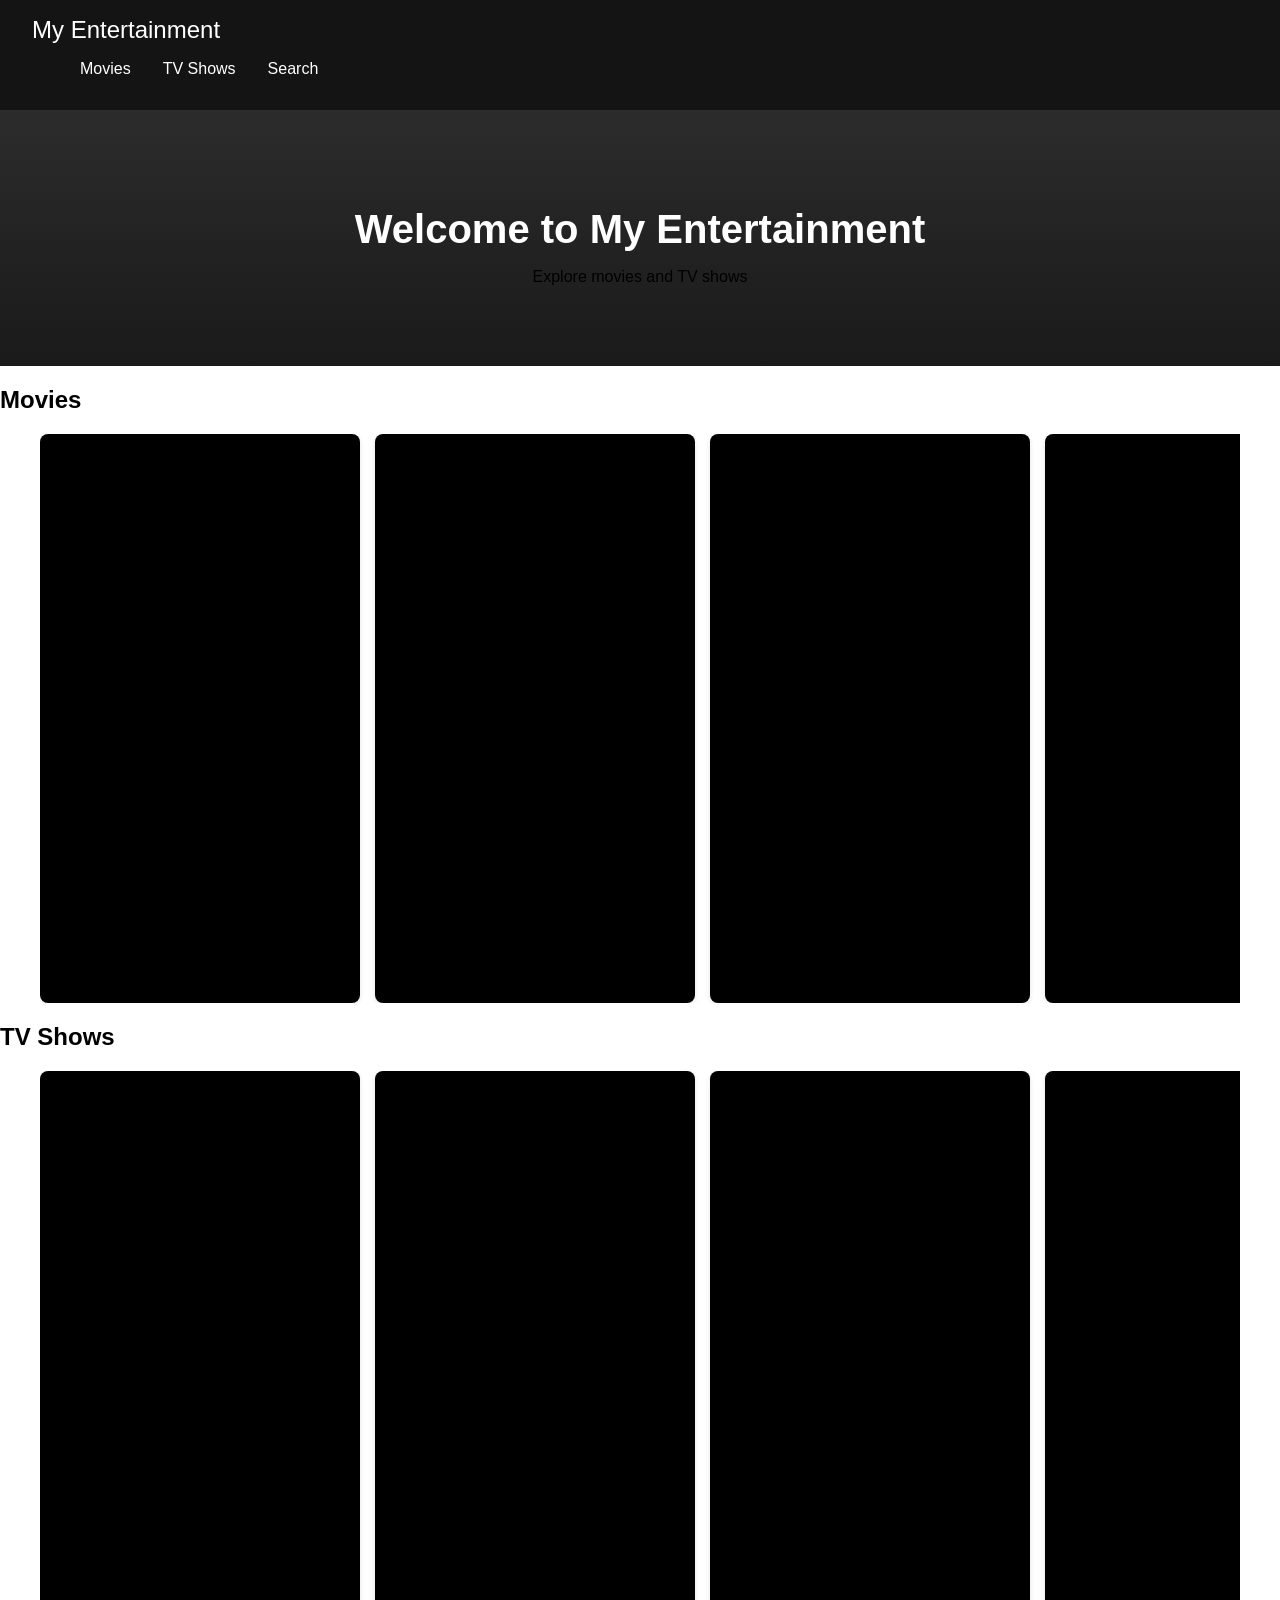
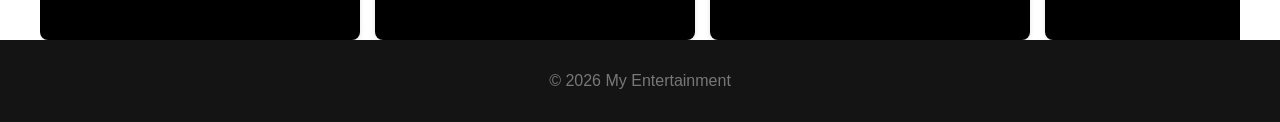
<file: index.html>
<!DOCTYPE html>
<html>
<head>
    <title>My Entertainment</title>
    <link rel="stylesheet" href="styles.css">
    <script src="slider.js"></script>
</head>
<body>
    <header>
        <nav>
            <div class="logo">My Entertainment</div>
            <ul class="nav-links">
                <li><a href="#movies">Movies</a></li>
                <li><a href="#tv">TV Shows</a></li>
                <li><a href="#search">Search</a></li>
            </ul>
        </nav>
    </header>
    <main>
        <section class="hero">
            <h1>Welcome to My Entertainment</h1>
            <p>Explore movies and TV shows</p>
        </section>
        <section id="movies" class="movies">
            <h2>Movies</h2>
            <div class="movie-grid">
                <div class="movie-card">Movie 1</div>
                <div class="movie-card">Movie 2</div>
                <div class="movie-card">Movie 3</div>
            </div>
    <div class="slider-container">
        <div class="slider-items">
            <div class="movie-card">Movie 1</div>
            <div class="movie-card">Movie 2</div>
            <div class="movie-card">Movie 3</div>
            <div class="movie-card">Movie 4</div>
            <div class="movie-card">Movie 5</div>
            <div class="movie-card">Movie 6</div>
            <div class="movie-card">Movie 7</div>
            <div class="movie-card">Movie 8</div>
        </div>
        <button class="prev">&#10094;</button>
        <button class="next">&#10095;</button>
    </div>
        </section>
        <section id="tv" class="tv-shows">
            <h2>TV Shows</h2>
            <div class="tv-grid">
                <div class="tv-card">TV Show 1</div>
                <div class="tv-card">TV Show 2</div>
                <div class="tv-card">TV Show 3</div>
            </div>
    <div class="slider-container">
        <div class="slider-items">
            <div class="tv-card">TV Show 1</div>
            <div class="tv-card">TV Show 2</div>
            <div class="tv-card">TV Show 3</div>
            <div class="tv-card">TV Show 4</div>
            <div class="tv-card">TV Show 5</div>
            <div class="tv-card">TV Show 6</div>
            <div class="tv-card">TV Show 7</div>
            <div class="tv-card">TV Show 8</div>
        </div>
        <button class="prev">&#10094;</button>
        <button class="next">&#10095;</button>
    </div>
        
        </section>
    </main>
    <footer>
        <p>&copy; 2026 My Entertainment</p>
    </footer>
</body>
    <script>
        // Slider functionality
        document.addEventListener('DOMContentLoaded', () => {
            const sliders = document.querySelectorAll('.slider-container');

            sliders.forEach(slider => {
                const items = slider.querySelector('.slider-items');
                const prevBtn = slider.querySelector('.prev');
                const nextBtn = slider.querySelector('.next');
                let currentIndex = 0;
                const itemsPerSlide = 8;
                const totalItems = items.children.length;

                // Calculate scroll width
                const scrollWidth = items.offsetWidth;

                // Enable sliding
                const slide = (direction) => {
                    const step = direction === 'prev' ? -1 : 1;
                    const newIndex = (currentIndex + step + totalItems) % totalItems;
                    
                    // Check if we're resetting to start
                    if (newIndex === 0 && currentIndex !== 0) {
                        items.classList.add('reset-animation');
                        setTimeout(() => items.classList.remove('reset-animation'), 500); // Match animation duration
                    }
                    
                    currentIndex = newIndex;
                    const translateX = currentIndex * scrollWidth;
                    items.style.transform = `translateX(-${translateX}px)`;
                };

                // Handle button clicks
                prevBtn.addEventListener('click', () => slide('prev'));
                nextBtn.addEventListener('click', () => slide('next'));
            });
        });
    </script>
</html>
</file>
<file: styles.css>
/* Movies & TV Show Style Reset */
* { box-sizing: border-box; }
html, body { margin: 0; padding: 0; font-family: Arial, sans-serif; }

/* Header Styles */
header { background: #141414; padding: 1rem 2rem; }
.logo { color: white; font-size: 1.5rem; }
.nav-links { list-style: none; display: flex; gap: 1rem; margin-left: auto; }
.nav-links a { color: white; text-decoration: none; padding: 0.5rem; }
.nav-links a:hover { background: #222; border-radius: 4px; }

/* Hero Section */
.hero { background: linear-gradient(to bottom, #2c2c2c, #1a1a1a); padding: 4rem 2rem; text-align: center; }
.hero h1 { color: white; font-size: 2.5rem; margin-bottom: 1rem; }

/* Grid Layouts */
.movie-grid, .tv-grid { display: none; }

.slider-container {
  overflow-x: hidden;
  position: relative;
  width: 100%;
  max-width: 1200px;
  margin: 0 auto;
}

.slider-items {
  white-space: nowrap;
  display: flex;
  padding: 0;
}

.movie-card, .tv-card {
  aspect-ratio: 9/16;
  min-width: 320px;
  margin-right: 15px;
  box-shadow: 0 4px 10px rgba(0,0,0,0.15);
  transition: transform 0.3s ease, opacity 0.2s ease, transform 0.5s ease;
  position: relative;
  overflow: hidden;
}

@keyframes resetAnim {
  0% { transform: scale(1); }
  50% { transform: scale(1.1); }
  100% { transform: scale(1); }
}

.reset-animation {
  animation: resetAnim 0.5s ease-in;
}

@keyframes resetAnim {
  0% { transform: scale(1); }
  50% { transform: scale(1.1); }
  100% { transform: scale(1); }
}

.reset-animation {
  animation: resetAnim 0.5s ease-in;
}

.prev, .next {
  position: absolute;
  top: 50%;
  transform: translateY(-50%);
  background: none;
  border: none;
  font-size: 2rem;
  cursor: pointer;
  z-index: 10;
}

.prev {
  left: 0;
}

.next {
  right: 0;
}
.movie-card, .tv-card { background: #000000; border-radius: 8px; padding: 1rem; box-shadow: 0 2px 5px rgba(0,0,0,0.1); }
.movie-card:hover, .tv-card:hover { background: #f0f0f0; }

/* Footer */
footer { background: #141414; text-align: center; padding: 1rem; color: #777; }
</file>
